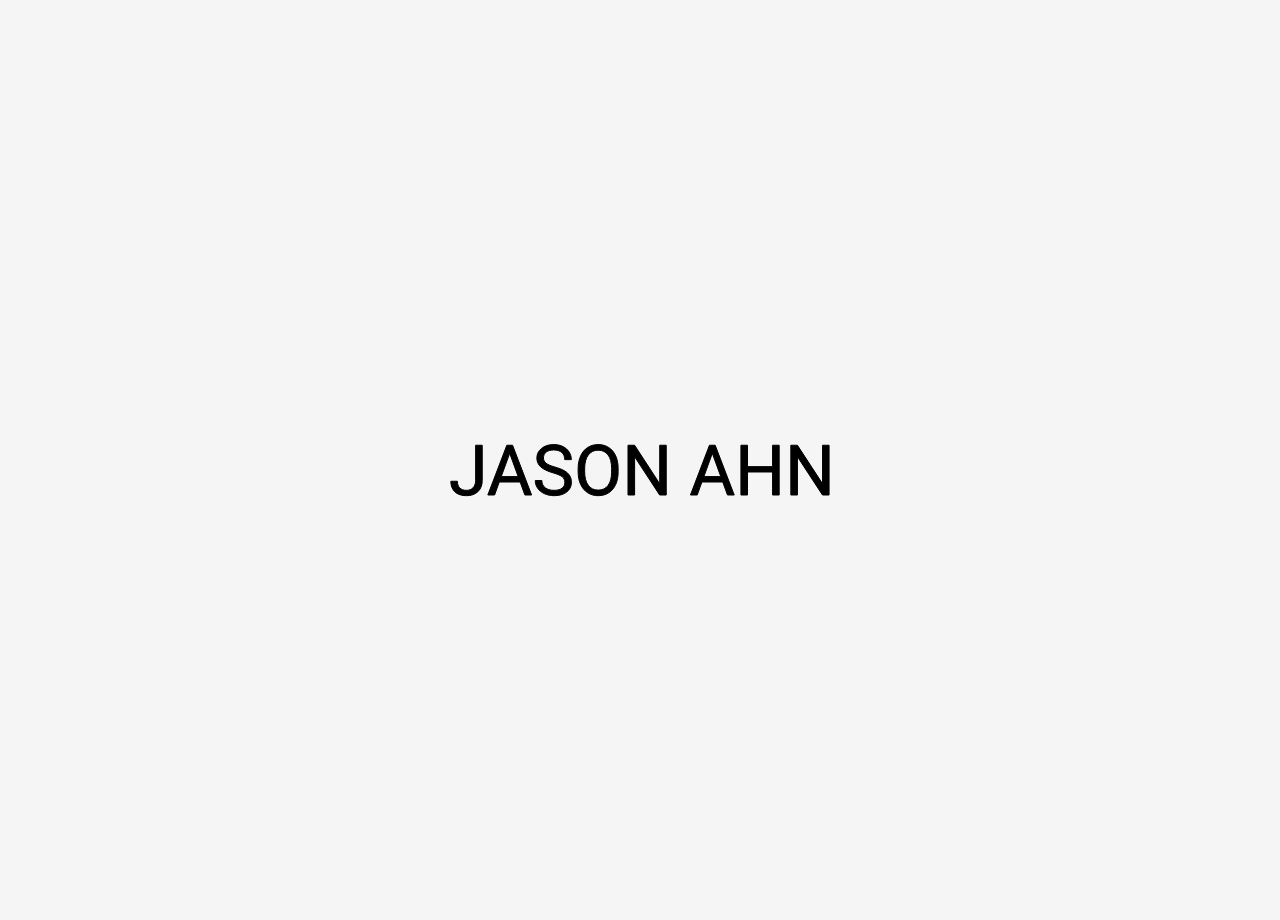
<file: index.html>
<!DOCTYPE html>
<html lang="en">

<head>
    <meta charset="UTF-8">
    <meta name="viewport" content="width=device-width, initial-scale=1.0">
    <title>J Portfolio</title>
    <meta http-equiv = "refresh" content = "9; url = ./main.html" />
    <link rel="shortcut icon" type="image/png" sizes="32x32" href="./favicon_io/favicon-32x32.png">
    <link rel="shortcut icon" type="image/png" sizes="16x16" href="./favicon_io/favicon-16x16.png">
    <link rel="stylesheet" href="./style.css" />
    
    <!-- Global site tag (gtag.js) - Google Analytics -->
    <script async src="https://www.googletagmanager.com/gtag/js?id=G-XJDW5NBK0J"></script>
    <script>
      window.dataLayer = window.dataLayer || [];
      function gtag(){dataLayer.push(arguments);}
      gtag('js', new Date());

      gtag('config', 'G-XJDW5NBK0J');
    </script>
</head>

<body id = "index-body">
    <div id = "log1">
        <svg id = "logo" width="380" height="53" viewBox="0 0 380 53" fill="none" xmlns="http://www.w3.org/2000/svg">
            <path d="M25.626 1.23438H32.2227V36.4736C32.2227 41.236 30.7871 44.9616 27.916 47.6504C25.0677 50.3392 21.2624 51.6836 16.5 51.6836C11.5553 51.6836 7.70443 50.4189 4.94727 47.8896C2.1901 45.3604 0.811523 41.8171 0.811523 37.2598H7.37402C7.37402 40.1081 8.14876 42.3298 9.69824 43.9248C11.2705 45.5199 13.5378 46.3174 16.5 46.3174C19.2116 46.3174 21.3991 45.4629 23.0625 43.7539C24.7487 42.0449 25.6032 39.6523 25.626 36.5762V1.23438Z" stroke="black"/>
            <path d="M70.1279 38.0117H49.2783L44.5957 51H37.8281L56.832 1.23438H62.5742L81.6123 51H74.8789L70.1279 38.0117ZM51.2607 32.6113H68.1797L59.7031 9.33496L51.2607 32.6113Z" stroke="black"/>
            <path d="M102.975 28.8174C97.3464 27.1995 93.2448 25.2171 90.6699 22.8701C88.1178 20.5003 86.8418 17.5837 86.8418 14.1201C86.8418 10.2008 88.4027 6.96517 91.5244 4.41309C94.6689 1.83822 98.7477 0.550781 103.761 0.550781C107.179 0.550781 110.221 1.21159 112.887 2.5332C115.576 3.85482 117.649 5.67773 119.107 8.00195C120.589 10.3262 121.329 12.8669 121.329 15.624H114.732C114.732 12.6162 113.775 10.2578 111.861 8.54883C109.947 6.81706 107.247 5.95117 103.761 5.95117C100.525 5.95117 97.9958 6.66895 96.1729 8.10449C94.3727 9.51725 93.4727 11.4883 93.4727 14.0176C93.4727 16.0456 94.3271 17.766 96.0361 19.1787C97.7679 20.5687 100.696 21.8447 104.82 23.0068C108.967 24.1689 112.203 25.4564 114.527 26.8691C116.874 28.2591 118.606 29.8883 119.723 31.7568C120.862 33.6253 121.432 35.8242 121.432 38.3535C121.432 42.3867 119.859 45.6224 116.715 48.0605C113.57 50.4759 109.366 51.6836 104.103 51.6836C100.685 51.6836 97.4945 51.0342 94.5322 49.7354C91.57 48.4137 89.2799 46.6136 87.6621 44.335C86.0671 42.0563 85.2695 39.4701 85.2695 36.5762H91.8662C91.8662 39.584 92.9714 41.9652 95.1816 43.7197C97.4147 45.4515 100.388 46.3174 104.103 46.3174C107.566 46.3174 110.221 45.611 112.066 44.1982C113.912 42.7855 114.835 40.86 114.835 38.4219C114.835 35.9837 113.98 34.1038 112.271 32.7822C110.562 31.4378 107.464 30.1162 102.975 28.8174Z" stroke="black"/>
            <path d="M168.155 27.7236C168.155 32.5999 167.335 36.861 165.694 40.5068C164.054 44.1299 161.729 46.8984 158.722 48.8125C155.714 50.7266 152.205 51.6836 148.194 51.6836C144.275 51.6836 140.8 50.7266 137.77 48.8125C134.739 46.8757 132.381 44.1299 130.694 40.5752C129.031 36.9977 128.176 32.862 128.131 28.168V24.5791C128.131 19.7939 128.963 15.5671 130.626 11.8984C132.289 8.22982 134.636 5.42708 137.667 3.49023C140.72 1.5306 144.207 0.550781 148.126 0.550781C152.114 0.550781 155.623 1.51921 158.653 3.45605C161.707 5.37012 164.054 8.16146 165.694 11.8301C167.335 15.4759 168.155 19.7256 168.155 24.5791V27.7236ZM161.627 24.5107C161.627 18.609 160.442 14.0859 158.072 10.9414C155.702 7.77409 152.387 6.19043 148.126 6.19043C143.979 6.19043 140.709 7.77409 138.316 10.9414C135.947 14.0859 134.728 18.4609 134.659 24.0664V27.7236C134.659 33.443 135.855 37.9434 138.248 41.2246C140.663 44.4831 143.979 46.1123 148.194 46.1123C152.433 46.1123 155.714 44.5742 158.038 41.498C160.362 38.3991 161.559 33.9671 161.627 28.2021V24.5107Z" stroke="black"/>
            <path d="M216.246 51H209.649L184.596 12.6504V51H177.999V1.23438H184.596L209.718 39.7549V1.23438H216.246V51Z" stroke="black"/>
            <path d="M272.745 38.0117H251.896L247.213 51H240.445L259.449 1.23438H265.191L284.229 51H277.496L272.745 38.0117ZM253.878 32.6113H270.797L262.32 9.33496L253.878 32.6113Z" stroke="black"/>
            <path d="M329.176 51H322.579V27.9971H297.491V51H290.929V1.23438H297.491V22.6309H322.579V1.23438H329.176V51Z" stroke="black"/>
            <path d="M379.078 51H372.481L347.428 12.6504V51H340.831V1.23438H347.428L372.55 39.7549V1.23438H379.078V51Z" stroke="black"/>
        </svg>
    </div>
    
    <script src = "app.js"></script>

</body>

</html>
</file>
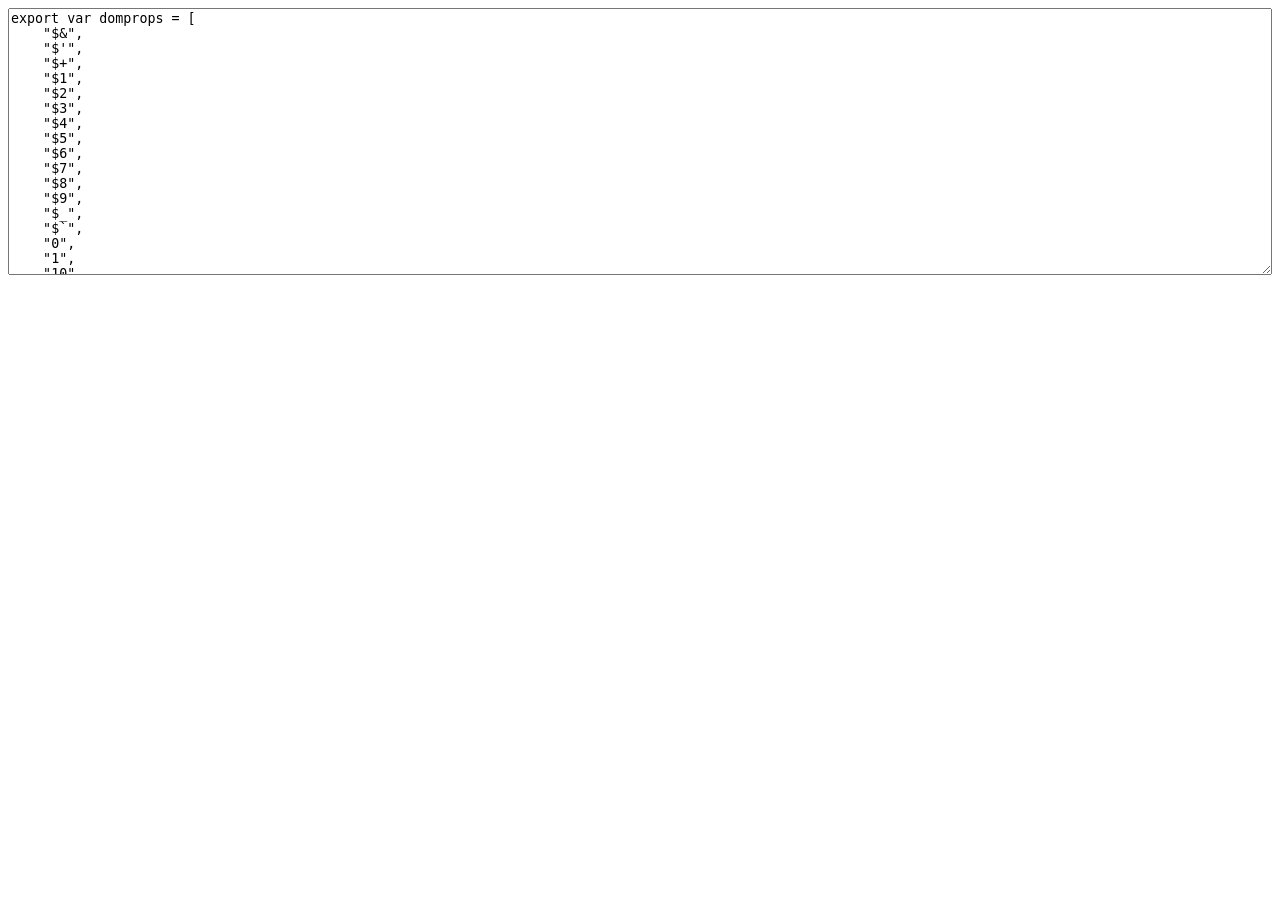
<file: node_modules/terser/tools/props.html>
<html>
  <head>
  </head>
  <body>
    <script>(function(){
      var props = {};

      function addObject(obj) {
        if (obj == null) return;
        try {
          Object.getOwnPropertyNames(obj).forEach(add);
        } catch(ex) {}
        if (obj.prototype) {
          Object.getOwnPropertyNames(obj.prototype).forEach(add);
        }
        if (typeof obj == "function") {
          try {
            Object.getOwnPropertyNames(new obj).forEach(add);
          } catch(ex) {}
        }
      }

      function add(name) {
        props[name] = true;
      }

      Object.getOwnPropertyNames(window).forEach(function(thing){
        addObject(window[thing]);
      });

      try {
        addObject(new Event("click"));
        addObject(new Event("contextmenu"));
        addObject(new Event("mouseup"));
        addObject(new Event("mousedown"));
        addObject(new Event("keydown"));
        addObject(new Event("keypress"));
        addObject(new Event("keyup"));
      } catch(ex) {}

      var ta = document.createElement("textarea");
      ta.style.width = "100%";
      ta.style.height = "20em";
      ta.style.boxSizing = "border-box";
      ta.value = 'export var domprops = ' + JSON.stringify(Object.keys(props).sort(cmp), null, 4);
      document.body.appendChild(ta);

      function cmp(a, b) {
        a = a.toLowerCase();
        b = b.toLowerCase();
        return a < b ? -1 : a > b ? 1 : 0;
      }
    })();</script>
  </body>
</html>
</file>
<file: style.css>
/* INDEX HTML STYLING */
/*********************/
/*********************/
/*********************/

* {
    padding: 0;
    margin: 0;
    box-sizing: border-box;
}



#national-defence {
  float: right !important;
}

#index-body {
    width: 100%;
    height: 100vh;
    animation: change-background 6s ease;
    animation-delay: 4.5s;
}


#logo {
    animation: fill 1.3s ease forwards 7.0s, zoom 6.0s ease-in;
    animation-delay: 4.0s;
}

#log1{
  position: relative;
  width: 100%; 
  height: 100%;
  display: flex;
  justify-content: center;
  align-items: center;
  padding-left: 1rem;
  padding-right: 1rem;
}

#logo path:nth-child(1) {
    stroke-dasharray: 162.4;
    stroke-dashoffset: 162.4;
    animation: line-anim 2s ease forwards;
}

#logo path:nth-child(2) {
    stroke-dasharray: 240.7;
    stroke-dashoffset: 240.7;
    animation: line-anim 2s ease forwards 0.3s;
}

#logo path:nth-child(3) {
    stroke-dasharray: 259.2;
    stroke-dashoffset: 259.2;
    animation: line-anim 2s ease forwards 0.6s;
}

#logo path:nth-child(4) {
    stroke-dasharray: 256.3;
    stroke-dashoffset: 256.3;
    animation: line-anim 2s ease forwards 0.9s;
}

#logo path:nth-child(5) {
    stroke-dasharray: 294.5;
    stroke-dashoffset: 294.5;
    animation: line-anim 2s ease forwards 1.2s;
}

#logo path:nth-child(6) {
    stroke-dasharray: 240.7;
    stroke-dashoffset: 240.7;
    animation: line-anim 2s ease forwards 1.5s;
}

#logo path:nth-child(7) {
    stroke-dasharray: 264.8;
    stroke-dashoffset: 264.8;
    animation: line-anim 2s ease forwards 1.8s;
}

#logo path:nth-child(8) {
    stroke-dasharray: 294.5;
    stroke-dashoffset: 294.5;
    animation: line-anim 2s ease forwards 2.1s;
}


@keyframes line-anim{
    to{
        stroke-dashoffset: 0;
    }
}

@keyframes fill{
    from {
        fill: transparent;
    }
    to {
        fill: black;
    }
}

@keyframes zoom {
    0% {
        transform: scale(1.0, 1.0);
    }50% {
        transform: scale(3.0, 3.0);
    }
    100% {
        transform: scale(40.0, 40.0);
    }
}

@keyframes change-background {
    0% {
      background: white;
    }
    30% {
        background: white;
    }
    70% {
      background: black;
    }
    100% {
      background: black;
    }
  }



/* HEADING HTML STYLING */
/*********************/
/*********************/
/*********************/

/**
 * index.scss
 * - Add any styles you want here!
 */

  /* main-header start */
  [data-target="#mainMenu"] {
    position: relative;
    z-index: 999;
  }

  #mainMenu li > a {
    font-size: 12px;
    letter-spacing: 1px;
    color: black;
    font-weight: 400;
    position: relative;
    z-index: 1;
    text-decoration: none;
  }

.bodyIndex {
    animation: back-to-white 3s ease;
    display: flex;
    flex-direction: column;
    min-height: 100vh;
}

  @keyframes back-to-white {
    0% {
      background: black;
    }
    30% {
        background: black;
    }
    70% {
      background: white;
    }
    100% {
      background: white;
    }
  }

  .main-header.fixed-nav #mainMenu li > a {
    color: black;
    text-decoration: none;
  }
  
  #navbars li {
    animation: fadeIn 1s ease-in both;
  }

  #navbars li a {
    font-size: 14px;
  }

  #navbars li:nth-child(1) {
      animation-delay: 0.3s;
  }

  #navbars li:nth-child(2) {
      animation-delay: 0.6s;
  }

  #navbars li:nth-child(3) {
      animation-delay: 0.9s;
  }

  #navbars li:nth-child(4) {
      animation-delay: 1.2s;
  }

  #resume {
    border-radius: 10px;
    border: 1px solid black;
  }

  #resume button {
      animation: fadeIn 1s ease-in both;
      animation-delay: 1.5s;
      text-align: center;
  }
  
  #resume-button {
      text-align: center;
  }

  @keyframes fadeIn {
	from {
		opacity: 0;
		transform: translate3d(0, -20%, 0);
	}
	to {
		opacity: 1;
		transform: translate3d(0, 0, 0);
	}
}

#resume {
  padding-right: 10px;
  padding-left: 10px;
  padding-top: 5px;
  padding-bottom: 5px;
  margin-left: 25px;
}

  #resume button {
      border-radius: 20px;
      background: none;
      border: none;
      color: black;
      cursor: pointer;
  }

  #mainMenu li:not(:last-of-type) {
    margin-right: 30px;
  }
  
  #mainMenu li > a::before {
    position: absolute;
    content: "";
    width: calc(100% - 1px);
    height: 1px;
    background: black;
    bottom: -6px;
    left: 0;
    -webkit-transform: scale(0, 1);
    -ms-transform: scale(0, 1);
    transform: scale(0, 1);
    -webkit-transform-origin: right center;
    -ms-transform-origin: right center;
    transform-origin: right center;
    z-index: -1;
  
    -webkit-transition: transform 0.5s ease;
    transition: transform 0.5s ease;
  }
  
  #mainMenu li > a:hover::before,
  #mainMenu li > a.active::before {
    -webkit-transform: scale(1, 1);
    -ms-transform: scale(1, 1);
    transform: scale(1, 1);
    -webkit-transform-origin: left center;
    -ms-transform-origin: left center;
    transform-origin: left center;
  }
  
  .main-header.fixed-nav #mainMenu li > a::before {
    background: #000;
  }
  
  .main-header {
    position: fixed;
    top: 25px;
    left: 0;
    z-index: 99;
    width: 100%;
    -webkit-transition: all 0.4s ease;
    transition: all 0.4s ease;
  }
  
  .main-header.fixed-nav {
    top: 0;
    background: black;
    -webkit-box-shadow: 0 8px 12px -8px rgba(0, 0, 0, 0.09);
    box-shadow: 0 8px 12px -8px rgba(0, 0, 0, 0.09);
    -webkit-transition: all 0.4s ease;
    transition: all 0.4s ease;
  }
  
  .main-header.fixed-nav .navbar-brand > img:last-of-type {
    display: block;
  }
  
  .main-header.fixed-nav .navbar-brand > img:first-of-type {
    display: none;
  }

  .navbar-brand {
    color: black;
  }

  .main-header .navbar-brand img {
    max-width: 40px;
    animation: fadeInLeft 0.4s both 0.4s;
    margin-left: -0.5rem;
  }

  /* main-header end */
  @media (max-width: 991px) {
    /*header starts*/
  
    #mainMenu {
        background-color: rgb(233, 227, 227);
        height: 100rem;
        width: 100%;
    }

    /*.navbar-brand {
      margin-left: -200px;
    }*/

    #mainMenu a {
        text-align: center;
    }

    #mainMenu #first {
        margin-right: 30px;
    }

    #mainMenu #third {
        margin-right: 36px;
    }

    #mainMenu #fourth {
        margin-right: 45px;
    }

    #resume {
        margin-top: 20px;
        border: 1px solid transparent;
        margin-right: 58px;
        text-align: center;
    }

    li:before {   
        content: "";  
        border-color: transparent white !important;
        border-style: solid;  
        border-width: 0.35em 0 0.35em 0.45em;  
        display: block;  
        height: 0;  
        width: 0;  
        left: -1em;  
        top: 1.1em;  
        position: relative;  
    } 
    
    .collapse.in {
      display: block !important;
      padding: 0;
      clear: both;
    }
  
    .navbar-toggler {
      margin: 0;
      padding: 0;
      width: 40px;
      height: 40px;
      position: absolute;
      top: 25px;
      right: 0px;
      border: none;
      border-radius: 0;
      outline: none !important;
    }
  
    .main-header .navbar {
      float: none;
      width: 100%;
      padding-left: 0;
      padding-right: 0;
      text-align: center;
    }
  
    .main-header .navbar-nav {
      margin-top: 70px;
    }
  
    .main-header .navbar-nav li .nav-link {
      text-align: center;
      padding: 20px 15px;
      border-radius: 0px;
    }
  
    /**/
    .main-header .navbar-toggler .icon-bar {
      background-color: black;
      margin: 0 auto 6px;
      border-radius: 0;
      width: 30px;
      height: 3px;
      position: absolute;
      right: 0;
      -webkit-transition: all 0.2s ease;
      transition: all 0.2s ease;
    }
  
    .main-header .navbar .navbar-toggler .icon-bar:first-child {
      margin-top: 3px;
    }
  
    .main-header .navbar-toggler .icon-bar-1 {
      width: 10px;
      top: 0px;
    }
  
    .main-header .navbar-toggler .icon-bar-2 {
      width: 16px;
      top: 12px;
    }
  
    .main-header .navbar-toggler .icon-bar-3 {
      width: 20px;
      top: 21px;
    }
  
    .main-header .current .icon-bar {
      margin-bottom: 5px;
      border-radius: 0;
      display: block;
    }
  
    .main-header .current .icon-bar-1 {
      width: 18px;
    }
  
    .main-header .current .icon-bar-2 {
      width: 30px;
    }
  
    .main-header .current .icon-bar-3 {
      width: 10px;
    }
  
    .main-header .navbar-toggler:hover .icon-bar {
      background-color: black;
    }
  
    .main-header .navbar-toggler:focus .icon-bar {
      background-color:black;
    }
  
    #we-cycle-image-div {
      margin-top: 100px;
    }

    #we-cycle-direct-link-wrapper {
      margin-top: 150px;
      margin-left: -100px;
    }

    #good-cop-bad-cop {
      margin-top: 200px;
    }

    
    /*header ends*/
  }

/* FRONT PAGE INTRO HTML STYLING */
/*********************/
/*********************/
/*********************/

#front-page {
    width: 80%;
    margin: 10rem auto;
    padding: 20px;
}



@media screen and (max-width: 2500px) {
    #hello {
        font-size: 2vw;
    }
    
    #name {
        font-size: 5vw;
    }
    
    #code {
        font-size: 5vw;
    }
}

@media screen and (max-width: 1500px) {
    #hello {
        font-size: 2vw;
    }
    
    #name {
        font-size: 5vw;
    }
    
    #code {
        font-size: 5vw;
    }
}

@media screen and (max-width: 1200px) {
    #hello {
        font-size: 2vw;
    }
    
    #name {
        font-size: 5vw;
    }
    
    #code {
        font-size: 5vw;
    }
}

@media screen and (max-width: 1100px) {
  #good-cop-bad-cop {
    margin-top: 200px;
  }
}

@media screen and (max-width: 988px) {
  #mainMenu #navbars #first {
    font-size: 3vw;
  }

  #mainMenu #navbars #second {
    font-size: 3vw;
  }

  #mainMenu #navbars #third {
    font-size: 3vw;
  }

  #mainMenu #navbars #fourth {
    font-size: 3vw;
  }

  #mainMenu #navbars #first {
    font-size: 3vw;
  }

  #resume-button {
    font-size: 3vw;
  }

  #we-cycle {
    display: block;
    margin-bottom: 300px;
  }

  #we-cycle-image {
    width: 100%;
    height: auto;
    margin-bottom: 100px;
  }

  #we-cycle-description {
    margin-top: 150px;
    text-align: center;
    margin-right: 10%;
  }
}

@media screen and (max-width: 900px) {
    #hello {
        font-size: 2vw;
    }
    
    #name {
        font-size: 5vw;
    }
    
    #code {
        font-size: 5vw;
    }
}

@media screen and (max-width: 898px) {
  #cedar-database-image-div {
    width: 100%;
    height: 100%;
    margin-left: 100px;
  }
  
  #cedar-database-description {
    margin-top: 200px;
    text-align: center;
    margin-left: -80%;
  }

  #cedar-database-paragraph {
    margin-left: 300px;
    position: absolute;
  }

  #cedar-database-direct-link-wrapper {
    margin-left: 50px;
    margin-top: 200px;
  }

  #jphoto-image-div {
    width: 100%;
    height: 100%;
    margin-left: 100px;
  }
  
  #jphoto-description {
    margin-top: 250px;
    text-align: center;
    margin-left: -80%;
  }

  #jphoto-paragraph {
    margin-left: 250px;
    position: absolute;
  }

  #jphoto-direct-link-wrapper {
    margin-left: 40px;
    margin-top: 350px;
  }


  #we-cycle-image-div {
    width: 100%;
    height: 100%;
    margin-left: 100px;
  }
  
  #we-cycle-description {
    margin-top: 350px;
    text-align: center;
    margin-left: -80%;
  }

  #we-cycle-paragraph {
    margin-left: 300px;
    position: absolute;
  }

  #we-cycle-direct-link-wrapper {
    margin-left: 20px;
    margin-top: 350px;
  }

  #good-cop-bad-cop-image-div {
    width: 100%;
    height: 100%;
    margin-top: 40px;
    margin-left: 100px;
  }
  
  #good-cop-bad-cop-description {
    margin-top: 350px;
    text-align: center;
    margin-left: -80%;
  }

  #good-cop-bad-cop-paragraph {
    margin-left: 300px;
    position: absolute;
  }

  #good-cop-bad-cop-direct-link-wrapper {
    margin-left: 35px;
    margin-top: 350px;
  }

  #good-cop-bad-cop-direct-link {
    margin-top: 300px;
    position: relative;
  }


  #jsonahn-image-div {
    width: 100%;
    height: 100%;
    margin-top: 100px;
    margin-left: 100px;
  }
  
  #jsonahn-description {
    margin-top: 350px;
    text-align: center;
    margin-left: -80%;
  }

  #jsonahn-paragraph {
    margin-left: 300px;
    
  }

  #jsonahn-direct-link-wrapper {
    margin-left: -200px;
  }

  #jsonahn-direct-link {
    position: absolute;
    margin-top: 100px;
  }

  #rcmp-crime-report-image-div {
    width: 100%;
    height: 100%;
    margin-top: 100px;
    margin-left: 100px;
  }
  
  #rcmp-crime-report-description {
    margin-top: 450px;
    text-align: center;
    margin-left: -80%;
  }

  #rcmp-crime-report-paragraph {
    margin-left: 300px;
    position: absolute;
  }

  #rcmp-crime-report-direct-link-wrapper {
    margin-left: 35px;
    margin-top: 350px;
    position: absolute;
  }

  #rcmp-crime-report-direct-link {
    margin-top: 400px;
    position: relative;
  }
  /* WE CYCLE DIRECT LINK IS HIDDEN HERE FOR SOME REASON */
}

@media screen and (max-width: 600px) {
    #hello {
        font-size: 3vw;
    }
    
    #name {
        font-size: 7vw;
    }
    
    #code {
        font-size: 7vw;
    }

    #profile-pic {
      float: none;
      width: 100%;
      margin-bottom: 30px;
    }

    .pricing-header {
      font-size: 4vw;
    }

    #we-cycle-image-div {
      width: 100%;
      height: auto;
    }
    
    #we-cycle-description {
      margin-top: 300px;
      text-align: center;
      margin-left: -80%;
    }

    #good-cop-bad-cop-image-div {
      width: 100%;
      height: auto;
    }

    #good-cop-bad-cop-description {
      margin-top: 300px;
      text-align: center;
      margin-left: -80%;
    }

}

@media screen and (max-width: 575px) {
  .navbar-brand {
    margin-left: 30px;
  }

  #profile-pic {
    float: none;
    width: 100%;
  }

  #description-text-one {
    font-size: 3.5vw;
    color: black;
  }

  #description-text-two {
    font-size: 3.5vw;
    color: black;
  }
  
}

@media screen and (max-width: 450px) {
  html, body{
    overflow-x: hidden;
  }
  
  .navbar-brand img {
    width: 300px;
  }

  #hello {
    font-size: 25px;
  }

  #name {
    font-size: 35px;
  }

  #code {
    font-size: 43px;
  }

  #my-projects {
    margin-bottom: -150px;
  }
  
  #cedar-database {
    flex-wrap: none;
  }
  
  #cedar-database-description {
    margin-bottom: 10rem;
    position: absolute;
    margin-left: -1rem;
    margin-top: 25rem;
  }

  #cedar-database-image-div {
    margin-top: 150px;
    position: absolute;
    margin-left: -50px;
  }

  #cedar-database-image {
    float: right;
    margin-top: 180px;
    flex-wrap: none;
    /* NEW IMPLEMENTATION OF RESPONSIVENESS */
    width: 100%;
    max-width: 100%; 
    height: auto;
    object-fit: cover;
  }

  #cedar-database-direct-link-wrapper {
    position: relative;
    margin-left: 250px;
    margin-top: 402px;
  }

  #jphoto {
    flex-wrap: none;
  }
  
  #jphoto-description {
    margin-bottom: 10rem;
    position: absolute;
    margin-left: -1rem;
    margin-top: 23rem;
  }

  #jphoto-image-div {
    margin-top: 150px;
    position: absolute;
    margin-left: -50px;
  }

  #jphoto-image {
    float: right;
    margin-top: 180px;
    flex-wrap: none;
    /* NEW IMPLEMENTATION OF RESPONSIVENESS */
    width: 100%;
    max-width: 100%; 
    height: auto;
    object-fit: cover;
  }

  #jphoto-direct-link-wrapper {
    position: relative;
    margin-left: 175px;
    margin-top: 365px;
  }


  #we-cycle {
    flex-wrap: none;
  }
  
  #we-cycle-image-div {
    margin-top: 100px;
    position: absolute;
    margin-left: -50px;
  }

  #we-cycle-description {
    margin-bottom: 10rem;
    position: absolute;
    margin-left: -1rem;
    margin-top: 380px;
  }

  #we-cycle-image {
    float: right;
    margin-top: 230px;
    flex-wrap: none;
    /* NEW IMPLEMENTATION OF RESPONSIVENESS */
    width: 100%;
    max-width: 100%; 
    height: auto;
    object-fit: cover;
  }

  #we-cycle-direct-link-wrapper {
    position: relative;
    margin-left: 150px;
    margin-top: 370px;
  }

  #good-cop-bad-cop {
    flex-wrap: none;
    margin-left: -2rem;
    margin-top: 270px;
  }

  #good-cop-bad-cop-image-div {
    margin-top: 75px;
    position: absolute;
    margin-left: -1rem;
  }
  
  #good-cop-bad-cop-image {
    float: right;
    margin-top: 180px;
    flex-wrap: none;
    /* NEW IMPLEMENTATION OF RESPONSIVENESS */
    width: 100%;
    max-width: 100%; 
    height: auto;
    object-fit: cover;
  }

  #good-cop-bad-cop-description {
    position: absolute;
    margin-left: 10px;
    margin-top: 370px;
  }

  #good-cop-bad-cop-title {
    position: relative;
    margin-right: -100px;
  }

  #good-cop-bad-cop-link-wrapper {
    position: relative;
    margin-top: 370px;
  }

  #good-cop-bad-cop-direct-link {
    margin-left: 10px;
    margin-top: 300px;
  }

  #jsonahn {
    flex-wrap: none;
    flex: none;
  }

  #jsonahn-image-div {
    margin-top: 150px;
    position: absolute;
    margin-left: -50px;
  }
  
  #jsonahn-image {
    float: right;
    margin-top: 180px;
    flex-wrap: none;
    /* NEW IMPLEMENTATION OF RESPONSIVENESS */
    width: 100%;
    max-width: 100%; 
    height: auto;
    object-fit: cover;
  }

  #jsonahn-description {
    position: absolute;
    margin-left: -1rem;
    margin-top: 390px;
  }

  #jsonahn-direct-link-wrapper {
    position: relative;
    margin-left: 12rem;
    margin-top: 370px;
  }

  #json-direct-link {
    margin-left: 45px;
    margin-top: 400px;
  }

  #rcmp-crime-report {
    flex-wrap: none;
    margin-left: -2rem;
  }

  #rcmp-crime-report-image-div {
    margin-top: 150px;
    position: absolute;
    margin-left: -1rem;
  }
  
  #rcmp-crime-report-image {
    float: right;
    margin-top: 180px;
    flex-wrap: none;
    /* NEW IMPLEMENTATION OF RESPONSIVENESS */
    width: 100%;
    max-width: 100%; 
    height: auto;
    object-fit: cover;
  }

  #rcmp-crime-report-description {
    position: relative;
    margin-left: 40px;
    margin-top: 500px;
  }

  #rcmp-crime-report-heading {
    position: relative;
    margin-left: -60px;
  }

  #rcmp-crime-report-link-wrapper {
    position: relative;
    margin-left: -10px;
    margin-top: 480px;
  }

}

/* ABOUT ME PAGE HTML STYLING */
/*********************/
/*********************/
/*********************/

#about-me {
    width: 80%;
    margin: 300px auto;
    padding: 20px;
}


/* SKILLS PAGE HTML STYLING */
/*********************/
/*********************/
/*********************/

#skills {
    width: 80%;
    margin: 300px auto;
    padding: 20px;
}

#skills-list img {
    margin-top: 50px;
}

#skills-overall {
    display: table-row;
    width: 100%;
}

#skills-list-one {
    display: table-cell;
    padding-right: 3rem;
}

#skills-list-two {
    display: table-cell;
    padding-right: 3rem;
}

#skills-list-three {
    display: table-cell;
    padding-right: 3rem;
}


#experience {
    width: 80%;
    margin: 300px auto;
    padding: 20px;
}

#experience-info {
    display: flex;
    margin-top: 2.5rem;
}

#myList {
    width: 50%;
    float: clear;
}

#information {
    width: 50%;
    border: 1px solid transparent;
    padding: 10px;
    margin-left: 5%;
}

#description {
    margin-left: 1rem;
}

#description-text-one {
    line-height: 2.0;
    /*display: clear;*/
    font-size: 20px;
    color: black;
}

#profile-pic {
    float: right;
    margin-left: 10px;
    border-radius: 15px;
    border: 1px solid black;
    padding: 5px;
}

#description-text-two {
    line-height: 2.0;
    font-size: 20px;
    color: black;
}

ul {  
    margin: 0.75em 0;  
    padding: 0 1em;  
    list-style: none;  
}  

li:before {   
    content: "";  
    border-color: transparent rgb(253, 252, 252);  
    border-style: solid;  
    border-width: 0.35em 0 0.35em 0.45em;  
    display: block;  
    height: 0;  
    width: 0;  
    left: -1em;  
    top: 1.1em;  
    position: relative;  
} 

#overall {
    bottom: 0;
}

#sticky-line-right {
    bottom: 0;
    position: fixed;
    margin-left: 5%;
}

#right-paragraph {
    transform: rotate(90deg);
    display: block;
    margin-left: -7.4rem;
    position: absolute;
    margin-top: -8.2rem;
    font-family: "Verdana";
}

#right-paragraph a {
    color: black;
    text-decoration: none;
    letter-spacing: 2px;
}

#right-line {
    border-right: 2px solid black;
    height: 70px;
    float: left;
    position: relative;
}

#footer-paragraph {
    font-size: 0.8rem;
    bottom: 0;
    position: relative;
}

#sticky-line-left {
    bottom: 0;
    position: fixed;
    margin-left: 95%;
}

#left-line {
    border-left: 2px solid black;
    height: 70px;
}

#github {
    margin-left: -8px;
    display: block;
}

#linkedin {
    margin-left: -8px;
    display: block;
}

#projects {
    width: 80%;
    margin: 300px auto;
    margin-left: -30px;
    padding: 20px;
}

#cedar-database {
  display: flex;
  margin-top: 30px;
  margin-bottom: 100px;
}

#cedar-database-image {
  /* NEW IMPLEMENTATION OF RESPONSIVENESS */
  margin:auto;
  width: 100%; 
  max-width: 100%; 
  height: auto;
  object-fit: cover;
}

#cedar-database-heading span {
white-space: nowrap;
margin-left: 35%;
}

#cedar-database-title {
font-size: 1.5rem;
margin-left: 35%;
}

#cedar-database-paragraph {
border: 1px solid transparent;
padding: 10px;
width: 20rem;
margin-left: -5%;
margin-top: 25px;
font-size: 1.0rem;
position: absolute;
background-color: rgb(218, 224, 226);
border-radius: 10px;
}

#cedar-database-direct-link {
margin-top: 35px;
margin-left: 30px;
}

#jphoto {
  display: flex;
  margin-top: 150px;
  margin-bottom: 100px;
}

#jphoto-image {
  /* NEW IMPLEMENTATION OF RESPONSIVENESS */
  margin:auto;
  width: 100%; 
  max-width: 100%; 
  height: auto;
  object-fit: cover;
}

#jphoto-heading span {
white-space: nowrap;
margin-left: 35%;
}

#jphoto-title {
font-size: 1.5rem;
margin-left: 35%;
}

#jphoto-paragraph {
border: 1px solid transparent;
padding: 10px;
width: 20rem;
margin-left: -5%;
margin-top: 25px;
font-size: 1.0rem;
position: absolute;
background-color: rgb(218, 224, 226);
border-radius: 10px;
}

#jphoto-direct-link {
margin-top: 45px;
margin-left: 40px;
}

#we-cycle {
    display: flex;
    margin-top: 150px;
    margin-bottom: 100px;
}

#we-cycle-image {
    /* NEW IMPLEMENTATION OF RESPONSIVENESS */
    margin:auto;
    width: 100%; 
    max-width: 100%; 
    height: auto;
    object-fit: cover;
}

#we-cycle-heading span {
  white-space: nowrap;
  margin-left: 35%;
}

#we-cycle-title {
  font-size: 1.5rem;
  margin-left: 35%;
}

#we-cycle-paragraph {
  border: 1px solid transparent;
  padding: 10px;
  width: 20rem;
  margin-left: -5%;
  margin-top: 25px;
  font-size: 1.0rem;
  position: absolute;
  background-color: rgb(218, 224, 226);
  border-radius: 10px;
}

#we-cycle-direct-link {
  margin-top: 45px;
  margin-left: 40px;
}

#good-cop-bad-cop {
  display: flex;
}

#good-cop-bad-cop-image {
  margin: auto;
  width: 100%;
  max-width: 100%;
  height: auto;
  object-fit: cover;
}

#good-cop-bad-cop-heading span {
  white-space: nowrap;
  margin-left: 35%;
}

#good-cop-bad-cop-title {
  font-size: 1.3rem;
  margin-left: 35%;
  width: 200%;
}

#good-cop-bad-cop-paragraph {
  border: 1px solid transparent;
  padding: 10px;
  width: 350px;
  margin-left: -5%;
  margin-top: 25px;
  font-size: 1.0rem;
  position: absolute;
  background-color: rgb(218, 224, 226);
  border-radius: 10px;
}

#good-cop-bad-cop-direct-link {
  margin-left: 25px;
  margin-top: 40px;
}

#good-cop-bad-cop-link-wrapper {
  margin-left: 3rem;
}

#jsonahn {
  display: flex;
  margin-top: 120px;
  margin-bottom: 100px;
}

#jsonahn-image {
  /* NEW IMPLEMENTATION OF RESPONSIVENESS */
  margin:auto;
  width: 100%; 
  max-width: 100%; 
  height: auto;
  object-fit: cover;
}

#jsonahn-heading span {
white-space: nowrap;
margin-left: 35%;
}

#jsonahn-title {
font-size: 1.5rem;
margin-left: 35%;
}

#jsonahn-paragraph {
border: 1px solid transparent;
padding: 10px;
width: 20rem;
margin-left: -5%;
margin-top: 25px;
font-size: 1.0rem;
position: absolute;
background-color: rgb(218, 224, 226);
border-radius: 10px;
}

#jsonahn-direct-link-wrapper {
  margin-top: 33px;
  margin-left: 10px;
}

#jsonahn-direct-link {
margin-top: 70px;
margin-left: 20px;
}

#rcmp-crime-report {
  display: flex;
  margin-top: 120px;
  margin-bottom: 100px;
}

#rcmp-crime-report-image {
  /* NEW IMPLEMENTATION OF RESPONSIVENESS */
  margin:auto;
  width: 100%; 
  max-width: 100%; 
  height: auto;
  object-fit: cover;
}

#rcmp-crime-report-heading span {
white-space: nowrap;
margin-left: 35%;
}

#rcmp-crime-report-title {
font-size: 1.5rem;
margin-left: 35%;
}

#rcmp-crime-report-paragraph {
border: 1px solid transparent;
padding: 10px;
width: 20rem;
margin-left: -5%;
margin-top: 25px;
font-size: 1.0rem;
position: absolute;
background-color: rgb(218, 224, 226);
border-radius: 10px;
}

#rcmp-crime-report-direct-link-wrapper {
  margin-top: 33px;
  margin-left: 10px;
}

#rcmp-crime-report-direct-link {
margin-top: 70px;
margin-left: 20px;
}

#get-in-touch h3 {
    margin-top: 40px;
    text-align: center;
    font-size: 3.5rem;
}

#next {
    width: 100%;
    margin: 300px auto;
    margin-left: -30px;
    padding: 20px;
    margin: 0;
    margin-top: 300px;
}

#opportunities h5 {
    text-align: center;
    margin-top: 15px;
}

#opportunities {
    position: relative;
}

#footer-paragraph {
    height: 50px;
    text-align: center;
    bottom: 0px;
    left: 0px;
    right: 0px;
    margin-bottom: 0px;
}

.myButton {
	box-shadow:inset 0px 1px 0px 0px #ffffff;
	background:linear-gradient(to bottom, #ffffff 5%, #f6f6f6 100%);
	background-color:#ffffff;
	border-radius:6px;
	border:1px solid #dcdcdc;
	display:inline-block;
	cursor:pointer;
    text-align: center;
	color:#666666;
	font-family:Verdana;
	font-size:15px;
	padding:10px 35px;
	text-decoration:none;
	text-shadow:0px 1px 0px #ffffff;
}

.myButton:hover {
	background:linear-gradient(to bottom, #f6f6f6 5%, #ffffff 100%);
	background-color:#f6f6f6;
    text-decoration: none;
}

.myButton:active {
	position:relative;
	top:1px;
}

#last-button {
    text-align: center;
}


*, *:before, *:after {
    box-sizing: inherit;
  }
  
  .background {
    padding: 0 25px 25px;
    position: relative;
    width: 100%;
  }
  
  .background::after {
    content: '';
    background: white;
    background: -moz-linear-gradient(top, white 0%, white 100%);
    background: -webkit-linear-gradient(top, white 0%,white 100%);
    background: linear-gradient(to bottom, white 0%,white 100%);
    filter: progid:DXImageTransform.Microsoft.gradient( startColorstr='#60a9ff', endColorstr='#4394f4',GradientType=0 );
    height: 350px;
    left: 0;
    position: absolute;
    top: 0;
    width: 100%;
    z-index: 1;
  }

  @media (min-width: 900px) {
    .background {
      padding: 0 0 25px;
    }
  }
  
  .panel {
    border-radius: 10px;
    padding: 15px 25px;
    position: relative;
    width: 100%;
    z-index: 10;
  }
  
  .pricing-table {
    display: flex;
    flex-direction: column;
  }
  
  @media (min-width: 900px) {
    .pricing-table {
      flex-direction: row;
    }
  }
  
  .pricing-table * {
    text-align: center;
    text-transform: uppercase;
  }
  
  .pricing-plan {
    border-bottom: 1px solid #e1f1ff;
    padding: 40px;
  }
  
  .pricing-plan:last-child {
    border-bottom: none;
  }
  
  @media (min-width: 900px) {
    .pricing-plan {
      border-bottom: none;
      border-right: 1px solid #e1f1ff;
      flex-basis: 100%;
      padding: 25px 50px;
    }
  
    .pricing-plan:last-child {
      border-right: none;
    }
  }
  
  .pricing-img {
    margin-bottom: 25px;
    max-width: 100%;
  }
  
  .pricing-header {
    color: black;
    font-weight: 600;
    letter-spacing: 1px;
  }
  
  .pricing-features {
    color: black;
    font-weight: 600;
    letter-spacing: 1px;
    margin: 50px 0 25px;
  }
  
  .pricing-features-item {
    border-top: 1px solid #e1f1ff;
    font-size: 15px;
    line-height: 1.5;
    padding: 15px 0;
  }




  * {
    -webkit-box-sizing: border-box;
    -moz-box-sizing: border-box;
    box-sizing: border-box;
  }
  
  body,
  div,
  dl,
  dt,
  dd,
  ul,
  ol,
  li,
  h1,
  h2,
  h3,
  h4,
  h5,
  h6,
  pre,
  form,
  p,
  blockquote,
  th,
  td {
    margin: 0;
    padding: 0;
    font-size: 13px;
    direction: ltr;
  }
  
  .sectionClass {
    padding: 80px 0px 50px 0px;
    position: relative;
    display: block;
    background: rgb(249, 249, 249);
  }
  
  .row {
    width: 980px;
    height: 100%;
    max-width: 100%;
    margin: 0 auto;
  }
  
  .row:before,
  .row:after {
    content: "";
    display: table;
  }
  
  .sectiontitle {
    background-position: center;
    text-align: center;
    min-height: 20px;
  }
  
  .sectiontitle h2 {
    font-size: 30px;
    color: #222;
    margin-bottom: 0px;
    padding-right: 10px;
    padding-left: 10px;
  }
  
  .headerLine {
    width: 160px;
    height: 2px;
    display: inline-block;
    background: #101F2E;
  }
  
  .fullWidth {
    width: 100%;
    display: table;
    float: none;
    padding: 0;
    min-height: 1px;
    height: 100%;
    position: relative;
    margin-left: 00px;
    background: white;
  }
  /********************************/
  /*  SECTION WORK EXPERIENCE
  ********************************/
  
  #work-experience .sectiontitle .headerLine {
    width: 280px;
  }
  
  #work-experience .headerline {
    width: 280px;
  }
  
  .cbp_tmtimeline {
    margin: 60px 30px 0 0;
    padding: 0;
    list-style: outside none none;
    position: relative;

  }
  
  .cbp_tmtimeline:before {
    content: '';
    position: absolute;
    top: 3%;
    bottom: 0;
    width: 10px;
    background: #324454;
    left: 13%;
    height: 100%;
  }
  
  .cbp_tmtimeline li:last-child:before {
    content: initial;
  }
  
  .cbp_tmtimeline > li .cbp_tmtime {
    display: block;
    width: 25%;
    padding-right: 100px;
    position: absolute;
  }
  

  .cbp_tmtimeline > li .cbp_tmtime span {
    display: block;
    text-align: right;
  }
  
  .cbp_tmtimeline > li .cbp_tmtime span:first-child {
    font-size: 0.9em;
    color: #bdd0db;
  }
  
  .cbp_tmtimeline > li .cbp_tmtime span:last-child {
    font-size: 2.9em;
    color: #3594cb;
  }
  
  .cbp_tmtimeline > li:nth-child(odd) .cbp_tmtime span:last-child {
    color: #6cbfee;
  }
  
  .cbp_tmtimeline > li .cbp_tmlabel {
    margin: 0 0 15px 25%;
    background: rgba(50, 68, 84, 1);
    color: #FFF;
    padding: 30px;
    font-size: 1.2em;
    font-weight: 300;
    line-height: 1.4;
    font-family: 'Verdana';
    position: relative;
    border-radius: 5px;
    min-height: 150px;
  }
  
  .cbp_tmtimeline > li:nth-child(odd) .cbp_tmlabel {
    background: #2B3A48;
  }
  
  .cbp_tmtimeline > li .cbp_tmlabel h3 {
    margin-top: 0px;
    color: white;
    font-size: 20px;
    margin-bottom: 5px;
    padding: 0 0 10px 0;
    border-bottom: 1px solid rgba(255, 255, 255, 0.4);
    font-family: 'Verdana';
    font-weight: bold;
  }
  
  .cbp_tmtimeline > li .cbp_tmlabel h4 {
    opacity: 0.7;
    color: rgba(255, 255, 255, 1);
    letter-spacing: 0px;
    font-family: 'Verdana';
    font-size: 18px;
    line-height: 1.2em;
    font-weight: 600;
    padding: 0;
    padding-bottom: 10px;
    margin: 0;
    text-align: left;
  }
  
  .cbp_tmtimeline > li .cbp_tmlabel h4 i {
    margin-right: 5px;
    vertical-align: middle;
  }
  
  .cbp_tmtimeline > li .cbp_tmlabel:after {
    right: 100%;
    border: solid transparent;
    content: " ";
    height: 0;
    width: 0;
    position: absolute;
    pointer-events: none;
    border-right-color: rgba(50, 68, 84, 1);
    border-width: 10px;
    top: 70px;
  }
  
  .cbp_tmtimeline > li:nth-child(odd) .cbp_tmlabel:after {
    border-right-color: #2B3A48;
  }
  
  .cbp_tmtimeline > li .cbp_tmicon {
    width: 150px;
    height: 150px;
    top: 3%;
    speak: none;
    font-style: normal;
    font-weight: normal;
    font-variant: normal;
    text-transform: none;
    font-size: 1.4em;
    line-height: 40px;
    -webkit-font-smoothing: antialiased;
    position: absolute;
    color: #151515;
    background: #324454;
    border-radius: 50%;
    text-align: center;
    left: 8%;
    margin: 0 0 0 -25px;
  }
  
  .cbp_tmtimeline li {
    margin-bottom: 70px;
    position: relative;
  }
  
  .sectionClass {
    background: white;
  }

  .sectionClassProject {
    position: relative;
    display: block;
    /* background: #f7f7f7; */
    
    margin: 0 auto;
    padding: 80px 1.875em 3.125em;
  }
  
  .projectParagraph {
    font-size: 18px;
    margin: 0.5em 0 0;
    font-family: 'Verdana';
  }
  
  .projectParagraphLink {
    font-size: 15px !important;
    font-weight: 500 !important;
    margin-top: 50px !important;
    margin-bottom: 0px;
    text-align: right;
  }
  
  .projectParagraphLink a {
    color: white;
    text-decoration: underline;
  }
  
  .cbp_tmicon img {
    width: 100%;
  }
  
  .fas {
    display: inline-block;
    font: normal normal normal 14px/1 FontAwesome;
    text-rendering: auto;
    -webkit-font-smoothing: antialiased;
    -moz-osx-font-smoothing: grayscale;
    font-size: 70px;
    vertical-align: middle;
    color: white;
    line-height: 150px;
    margin-top: 40px;
  }
  
  .label {
    background-color: rgba(255, 255, 255, 0.3);
    border-radius: 3px;
    color: #FFFFFF;
    display: inline;
    font-size: 12px;
    font-weight: bold;
    margin-right: 10px;
    padding: 5px 15px;
  }
  
  .date {
    color: #BFC3C7;
    display: block;
    font-size: 14px;
    font-weight: 600;
    position: absolute;
    top: 30px;
    right: 20px;
  }
  
  .date i {
    margin-right: 8px;
    vertical-align: top;
    font-size: 18px;
    line-height: 20px;
  }
  
  @media (max-width: 1024px) {
    .cbp_tmtimeline:before {
      display: none;
    }
    .cbp_tmtimeline > li .cbp_tmtime {
      width: 100%;
      position: relative;
      padding: 0 0 20px 0;
    }
    .cbp_tmtimeline > li .cbp_tmtime span {
      text-align: left;
    }

    .cbp_tmtimeline li {
      list-style-type: none;
    }
    .cbp_tmtimeline > li .cbp_tmlabel {
      margin: 30px 0 70px 0;
      padding: 50px 30px 30px 30px;
      font-weight: 400;
      font-size: 95%;
      float: left;
    }
    .cbp_tmtimeline > li .cbp_tmlabel:after {
      right: auto;
      border-right-color: transparent;
      border-bottom-color: rgb(50, 68, 84);
      top: -20px;
    }
    .cbp_tmtimeline > li:nth-child(odd) .cbp_tmlabel:after {
      border-right-color: transparent;
      border-bottom-color: rgb(43, 58, 72);
      left: 65px;
    }
    .cbp_tmtimeline > li:nth-child(even) .cbp_tmlabel:after {
      right: 65px;
    }
    .cbp_tmtimeline > li:nth-child(odd) .cbp_tmicon {
      position: relative;
      float: left;
      left: auto;
      margin: 0px 5px 0 0px;
    }
    .cbp_tmtimeline > li:nth-child(even) .cbp_tmicon {
      position: relative;
      float: right;
      left: auto;
      margin: 0px 5px 0 0px;
    }
    .cbp_tmtimeline > li .cbp_tmtime span:last-child {
      font-size: 1.5em;
    }
  }
  
  @media (max-width: 32em) {
    .cbp-ntaccordion {
      font-size: 70%;
    }
  }
  /* AUTHOR LINK */
  
  
  footer{
    z-index: 100;
    padding-top: 50px;
    padding-bottom: 50px;
    width: 100%;
    bottom: 0;
    left: 0;
  }
  
  footer p {
  color: rgba(255, 255, 255, 0.8);
    font-size: 16px;
    opacity: 0;
    font-family: 'Verdana';
    width: 100%;
      word-wrap: break-word;
    line-height: 25px;
    -webkit-transform: translateX(-200px);
    transform: translateX(-200px);
    margin: 0;
    -webkit-transition: all 250ms ease;
    -moz-transition: all 250ms ease;
    transition: all 250ms ease;
  }
  
  footer .authorWindow a{
    color: white;
    text-decoration: none;
  }
  
  footer p strong {
      color: rgba(255, 255, 255, 0.9);
  }
  
  .about-me-img {
    width: 120px;
    height: 120px;
    left: 10px;
    /* bottom: 30px; */
    position: relative;
    border-radius: 100px;
  }
  
  
  .authorWindow{
    width: 600px;
    background: #75439a;
    padding: 22px 20px 22px 20px;
    border-radius: 5px;
    overflow: hidden;
  }
  
  .authorWindowWrapper{
    display: none;
    left: 110px;
    top: 0;
    padding-left: 25px;
    position: absolute;
  }
  
  
  
  
  
  .trans{
    opacity: 1;
    -webkit-transform: translateX(0px);
    transform: translateX(0px);
    -webkit-transition: all 500ms ease;
    -moz-transition: all 500ms ease;
    transition: all 500ms ease;
  }
  
  @media screen and (max-width: 768px) {
      .authorWindow{
           width: 210px;
      }
  
      .authorWindowWrapper{
               bottom: -170px;
    margin-bottom: 20px;
      }
  
      footer p{
            font-size: 14px;
      }
  }











  /* NEW BOOTSTRAP CARD COMPONENT FOR PROJECT */

#projectJason {
  margin-top: 500px;
  margin-bottom: 100px;
}


body{
  background:#f5f5f5;  
  margin-top:20px;
}
/*------- portfolio -------*/
.project {
  margin: 15px 0;
}

.no-gutter .project {
  margin: 0 !important;
  padding: 0 !important;
}

.has-spacer {
  margin-left: 30px;
  margin-right: 30px;
  margin-bottom: 30px;
}

.has-spacer-extra-space {
  margin-left: 30px;
  margin-right: 30px;
  margin-bottom: 30px;
}

.has-side-spacer {
  margin-left: 30px;
  margin-right: 30px;
}

.project-title {
  font-size: 1.25rem;
}

.project-skill {
  font-size: 0.9rem;
  font-weight: 400;
  letter-spacing: 0.06rem;
}

.project-info-box {
  margin: 15px 0;
  background-color: #fff;
  padding: 30px 40px;
  border-radius: 5px;
}

.project-info-box p {
  margin-bottom: 15px;
  padding-bottom: 15px;
  border-bottom: 1px solid #d5dadb;
}

.project-info-box p:last-child {
  margin-bottom: 0;
  padding-bottom: 0;
  border-bottom: none;
}
img .imgClass {
    width: 100%;
    max-width: 100%;
    height: auto;
    -webkit-backface-visibility: hidden;
}
.rounded {
    border-radius: 5px !important;
}
.btn-xs.btn-icon {
    width: 34px;
    height: 34px;
    max-width: 34px !important;
    max-height: 34px !important;
    font-size: 10px;
    line-height: 34px;
}
/* facebook button */
.btn-facebook, .btn-facebook:active, .btn-facebook:focus {
  color: #fff !important;
  background: #4e68a1;
  border: 2px solid #4e68a1;
}

.btn-facebook:hover {
  color: #fff !important;
  background: #3b4f7a;
  border: 2px solid #3b4f7a;
}

.btn-facebook-link, .btn-facebook-link:active, .btn-facebook-link:focus {
  color: #4e68a1 !important;
  background: transparent;
  border: none;
}

.btn-facebook-link:hover {
  color: #3b4f7a !important;
}

.btn-outline-facebook, .btn-outline-facebook:active, .btn-outline-facebook:focus {
  color: #4e68a1 !important;
  background: transparent;
  border: 2px solid #4e68a1;
}

.btn-outline-facebook:hover {
  color: #fff !important;
  background: #4e68a1;
  border: 2px solid #4e68a1;
}

/* twitter button */
.btn-twitter, .btn-twitter:active, .btn-twitter:focus {
  color: #fff !important;
  background: #65b5f2;
  border: 2px solid #65b5f2;
}

.btn-twitter:hover {
  color: #fff !important;
  background: #5294c6;
  border: 2px solid #5294c6;
}

.btn-twitter:hover {
  color: #fff !important;
  background: #5294c6;
  border: 2px solid #5294c6;
}

.btn-twitter-link, .btn-twitter-link:active, .btn-twitter-link:focus {
  color: #65b5f2 !important;
  background: transparent;
  border: none;
}

.btn-twitter-link:hover {
  color: #5294c6 !important;
}

.btn-outline-twitter, .btn-outline-twitter:active, .btn-outline-twitter:focus {
  color: #65b5f2 !important;
  background: transparent;
  border: 2px solid #65b5f2;
}

.btn-outline-twitter:hover {
  color: #fff !important;
  background: #65b5f2;
  border: 2px solid #65b5f2;
}

/* google button */
.btn-google, .btn-google:active, .btn-google:focus {
  color: #fff !important;
  background: #e05d4b;
  border: 2px solid #e05d4b;
}

.btn-google:hover {
  color: #fff !important;
  background: #b94c3d;
  border: 2px solid #b94c3d;
}

.btn-google-link, .btn-google-link:active, .btn-google-link:focus {
  color: #e05d4b !important;
  background: transparent;
  border: none;
}

.btn-google-link:hover {
  color: #b94c3d !important;
}

.btn-outline-google, .btn-outline-google:active, .btn-outline-google:focus {
  color: #e05d4b !important;
  background: transparent;
  border: 2px solid #e05d4b;
}

.btn-outline-google:hover {
  color: #fff !important;
  background: #e05d4b;
  border: 2px solid #e05d4b;
}

/* linkedin button */
.btn-linkedin, .btn-linkedin:active, .btn-linkedin:focus {
  color: #fff !important;
  background: #2083bc;
  border: 2px solid #2083bc;
}

.btn-linkedin:hover {
  color: #fff !important;
  background: #186592;
  border: 2px solid #186592;
}

.btn-linkedin-link, .btn-linkedin-link:active, .btn-linkedin-link:focus {
  color: #2083bc !important;
  background: transparent;
  border: none;
}

.btn-linkedin-link:hover {
  color: #186592 !important;
}

.btn-outline-linkedin, .btn-outline-linkedin:active, .btn-outline-linkedin:focus {
  color: #2083bc !important;
  background: transparent;
  border: 2px solid #2083bc;
}

.btn-outline-linkedin:hover {
  color: #fff !important;
  background: #2083bc;
  border: 2px solid #2083bc;
}

/* pinterest button */
.btn-pinterest, .btn-pinterest:active, .btn-pinterest:focus {
  color: #fff !important;
  background: #d2373b;
  border: 2px solid #d2373b;
}

.btn-pinterest:hover {
  color: #fff !important;
  background: #ad2c2f;
  border: 2px solid #ad2c2f;
}

.btn-pinterest-link, .btn-pinterest-link:active, .btn-pinterest-link:focus {
  color: #d2373b !important;
  background: transparent;
  border: none;
}

.btn-pinterest-link:hover {
  color: #ad2c2f !important;
}

.btn-outline-pinterest, .btn-outline-pinterest:active, .btn-outline-pinterest:focus {
  color: #d2373b !important;
  background: transparent;
  border: 2px solid #d2373b;
}

.btn-outline-pinterest:hover {
  color: #fff !important;
  background: #d2373b;
  border: 2px solid #d2373b;
}

/* dribble button */
.btn-dribbble, .btn-dribbble:active, .btn-dribbble:focus {
  color: #fff !important;
  background: #ec5f94;
  border: 2px solid #ec5f94;
}

.btn-dribbble:hover {
  color: #fff !important;
  background: #b4446e;
  border: 2px solid #b4446e;
}

.btn-dribbble-link, .btn-dribbble-link:active, .btn-dribbble-link:focus {
  color: #ec5f94 !important;
  background: transparent;
  border: none;
}

.btn-dribbble-link:hover {
  color: #b4446e !important;
}

.btn-outline-dribbble, .btn-outline-dribbble:active, .btn-outline-dribbble:focus {
  color: #ec5f94 !important;
  background: transparent;
  border: 2px solid #ec5f94;
}

.btn-outline-dribbble:hover {
  color: #fff !important;
  background: #ec5f94;
  border: 2px solid #ec5f94;
}

/* instagram button */
.btn-instagram, .btn-instagram:active, .btn-instagram:focus {
  color: #fff !important;
  background: #4c5fd7;
  border: 2px solid #4c5fd7;
}

.btn-instagram:hover {
  color: #fff !important;
  background: #4252ba;
  border: 2px solid #4252ba;
}

.btn-instagram-link, .btn-instagram-link:active, .btn-instagram-link:focus {
  color: #4c5fd7 !important;
  background: transparent;
  border: none;
}

.btn-instagram-link:hover {
  color: #4252ba !important;
}

.btn-outline-instagram, .btn-outline-instagram:active, .btn-outline-instagram:focus {
  color: #4c5fd7 !important;
  background: transparent;
  border: 2px solid #4c5fd7;
}

.btn-outline-instagram:hover {
  color: #fff !important;
  background: #4c5fd7;
  border: 2px solid #4c5fd7;
}

/* youtube button */
.btn-youtube, .btn-youtube:active, .btn-youtube:focus {
  color: #fff !important;
  background: #e52d27;
  border: 2px solid #e52d27;
}

.btn-youtube:hover {
  color: #fff !important;
  background: #b31217;
  border: 2px solid #b31217;
}

.btn-youtube-link, .btn-youtube-link:active, .btn-youtube-link:focus {
  color: #e52d27 !important;
  background: transparent;
  border: none;
}

.btn-youtube-link:hover {
  color: #b31217 !important;
}

.btn-outline-youtube, .btn-outline-youtube:active, .btn-outline-youtube:focus {
  color: #e52d27 !important;
  background: transparent;
  border: 2px solid #e52d27;
}

.btn-outline-youtube:hover {
  color: #fff !important;
  background: #e52d27;
  border: 2px solid #e52d27;
}
.btn-xs.btn-icon span, .btn-xs.btn-icon i {
    line-height: 34px;
}
.btn-icon.btn-circle span, .btn-icon.btn-circle i {
    margin-top: -1px;
    margin-right: -1px;
}
.btn-icon i {
    margin-top: -1px;
}
.btn-icon span, .btn-icon i {
    display: block;
    line-height: 50px;
}
a.btn, a.btn-social {
    display: inline-block;
}
.mr-5 {
    margin-right: 5px !important;
}
.mb-0 {
    margin-bottom: 0 !important;
}
.btn-facebook, .btn-facebook:active, .btn-facebook:focus {
    color: #fff !important;
    background: #4e68a1;
    border: 2px solid #4e68a1;
}
.btn-circle {
    border-radius: 50% !important;
}
.project-info-box p {
    margin-bottom: 15px;
    padding-bottom: 15px;
    border-bottom: 1px solid #d5dadb;
}
p {
    font-family: "Verdana", sans-serif !important;
    font-weight: 300;
    font-size: 1rem;
    color: #686c6d;
    letter-spacing: 0.03rem;
    margin-bottom: 10px;
}
b, strong {
    font-weight: 700 !important;
}

.border-secondary {
    border-color: #d5dadb !important;
}
.opc-25 {
    opacity: 0.25 !important;
}
.mb-30 {
    margin-bottom: 30px !important;
}
.mt-30 {
    margin-top: 30px !important;
}
.spacer-line-full-width, .spacer-line-fw {
    width: 100%;
    line-height: 0;
    border-bottom: 2px solid #f7f7f7;
}
</file>
